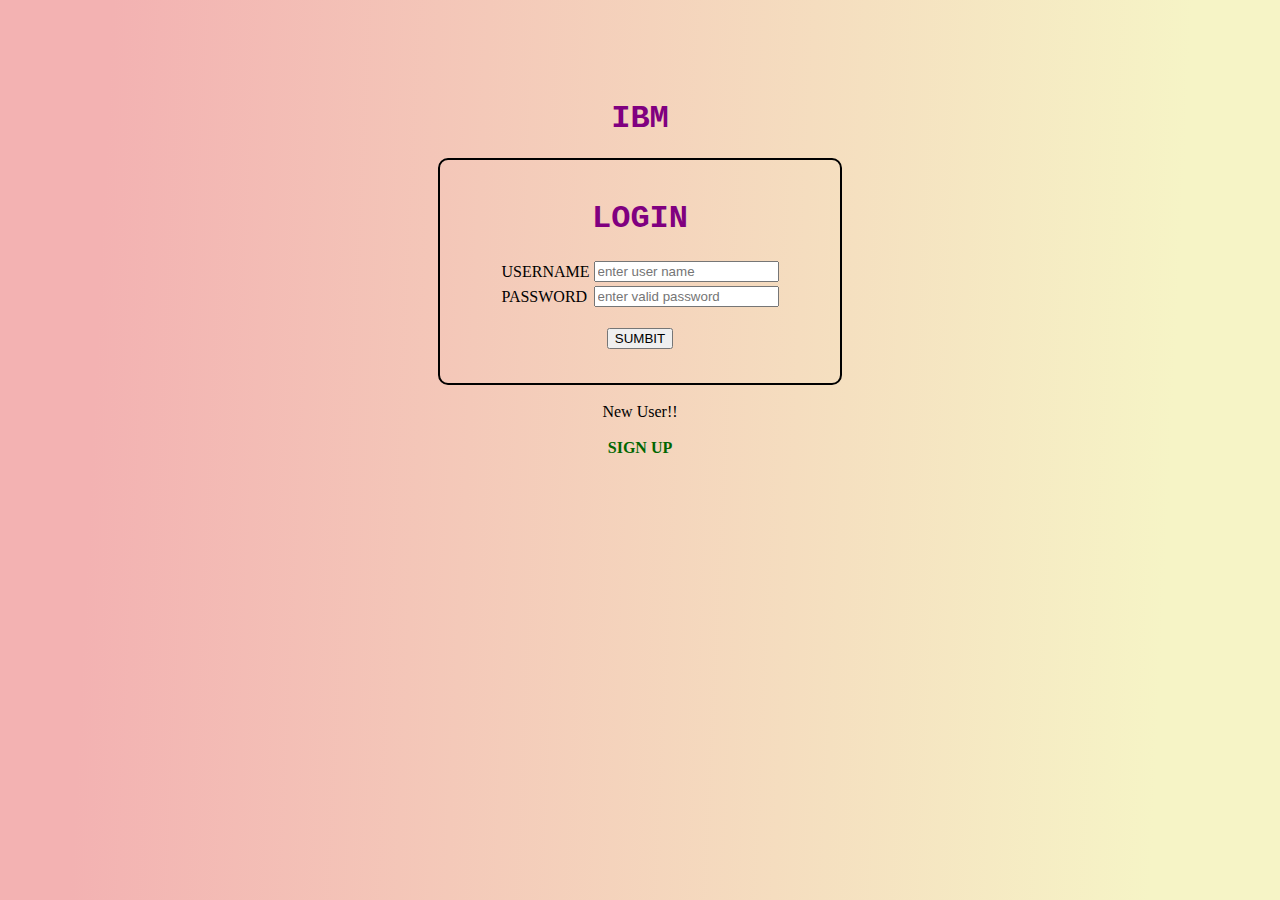
<file: login.html>
<html lang="en">

<head>
    <meta charset="UTF-8">
    <meta http-equiv="X-UA-Compatible" content="IE=edge">
    <meta name="viewport" content="width=device-width, initial-scale=1.0">
    <title>Document</title>
</head>

<style>
    body {
        background-image: linear-gradient(92.7deg, rgb(243, 178, 178) 8.5%, rgb(246, 244, 198) 90.2%);
        font-family: Georgia, 'Times New Roman', Times, serif;
    }

    button:hover {
        background-color: dark blue;
        border-color: black;
    }

    h1 {
        font-family: 'Courier New', Courier, monospace;
        color: purple;
        top: 10em;
    }

    .container1 {
        border: 2px solid black;
        border-color: black;
        border-radius: 10px;
        width: 400px;
    }

    .top {
        margin-top: 100px;
    }

    input:hover {
        border-color: rgb(25, 20, 20);
    }

    a {
        text-decoration: none;
    }

    a:link {
        color: #006600;
        text-decoration: none;
    }

    a:visited {
        color: rgb(215, 117, 92);
        text-decoration: none;
    }

    a:hover {
        color: rgb(128, 105, 255);
        text-decoration: none;
    }

    a:active {
        color: rgb(202, 99, 75);
        text-decoration: none;
    }
</style>

<body>
    <center>
        <h1 class="top">IBM</h1>
        <div class="container1">
            <br>
            <h1>LOGIN</h1>
            <form action="http://localhost:5000/login" method="POST">
                <table>
                    <tr>
                        <td><label for="text">USERNAME</label></td>
                        <td><input type="text" name="username" placeholder="enter user name" /></td>
                    </tr>
                    <tr>
                        <td><label for="text">PASSWORD</label></td>
                        <td><input type="text" name="password" placeholder="enter valid password"></td>
                    </tr>
                </table>
                <br>
                <button type="submit">SUMBIT</button>
            </form>
            <br>
        </div>
        <br>
        <label for="text">New User!! <br> <br> <b><a href="http://http://localhost:5000">SIGN UP</a></b></label>
    </center>
</body>

</html>
</file>
